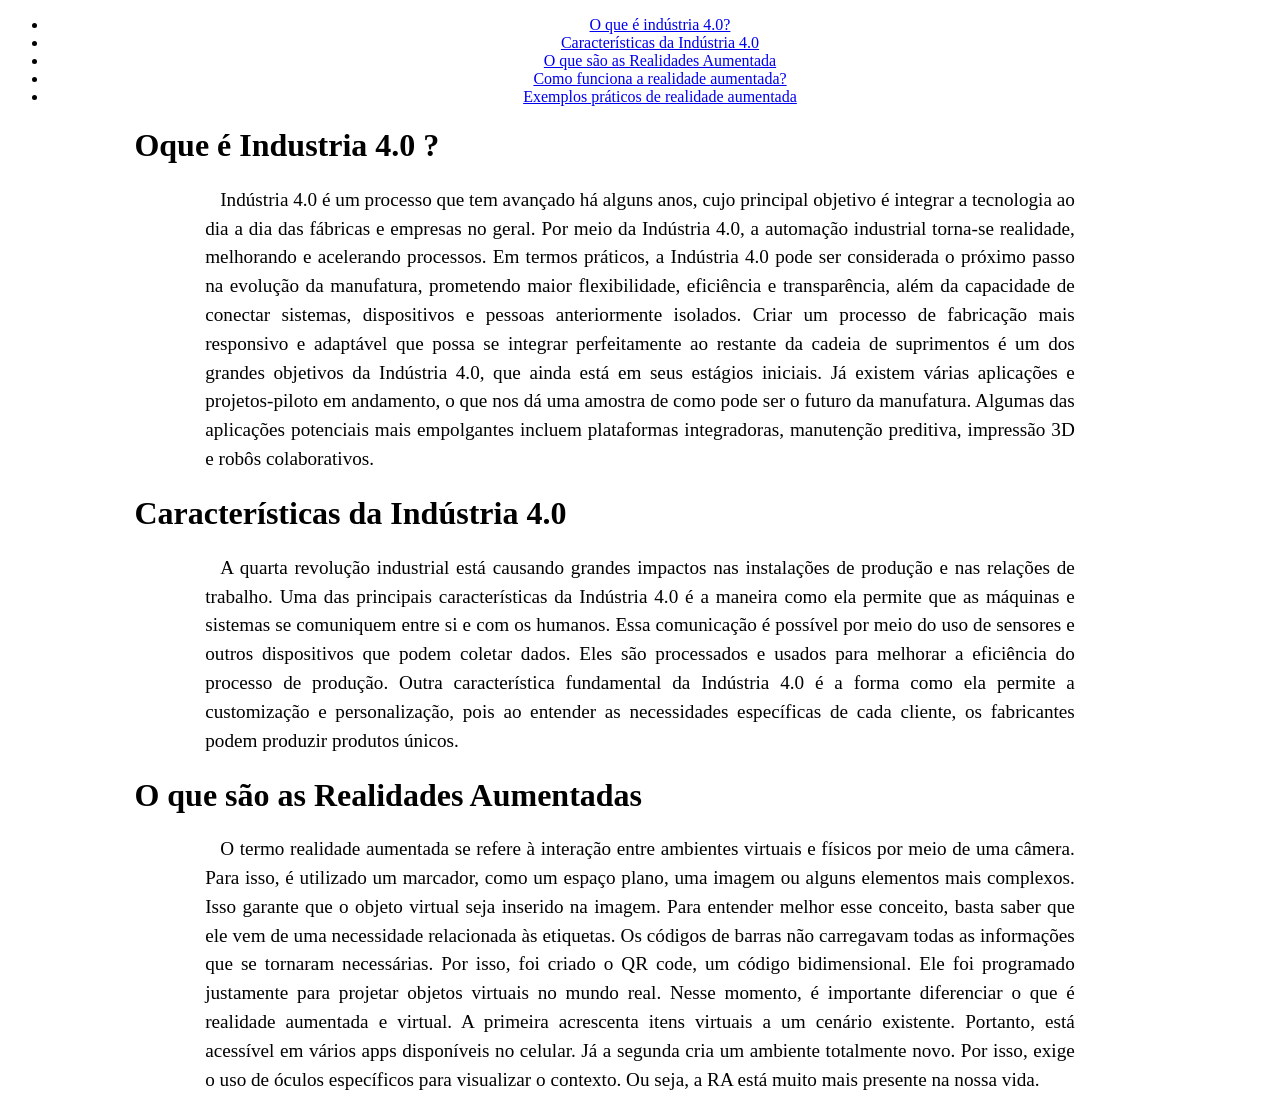
<file: atividadeIW/index.html>
<!DOCTYPE html>
<html lang="pt-br">
<head>
    <meta charset="UTF-8">
    <meta http-equiv="X-UA-Compatible" content="IE=edge">
    <meta name="viewport" content="width=device-width, initial-scale=1.0">
    <link rel="stylesheet" href="css/estilo.css">
    <title>Realidade Aumentada</title>
    <link rel="icon" href="img/favicon original.ico">
</head>

<body>
    <header>
        <nav>
            <div class="itens_menu">
                <ul>
                    <li><a href="O que é indústria 4.0?">O que é indústria 4.0?</a></li>
                    <li><a href="Características da Indústria 4.0 ">Características da Indústria 4.0 </a></li>
                    <li><a href="O que são as Realidades Aumentadas?">O que são as Realidades Aumentada</a></li>
                    <li><a href="Como funciona a realidade aumentadas?">Como funciona a realidade aumentada?</a></li>
                    <li><a href="Exemplos práticos de realidade aumentada">Exemplos práticos de realidade aumentada</a></li>

                </ul>
            </div>
        </nav>
    </header>

    <div class="container">
        <h1>Oque é Industria 4.0 ?</h1>
        <p>Indústria 4.0 é um processo que tem avançado há alguns anos, cujo principal objetivo é integrar a tecnologia ao dia a dia das fábricas e empresas no geral. 
            Por meio da Indústria 4.0, a automação industrial torna-se realidade, melhorando e acelerando processos.
            Em termos práticos, a Indústria 4.0 pode ser considerada o próximo passo na evolução da manufatura, prometendo maior flexibilidade, eficiência e transparência, além da capacidade de conectar sistemas, dispositivos e pessoas anteriormente isolados. 
            Criar um processo de fabricação mais responsivo e adaptável que possa se integrar perfeitamente ao restante da cadeia de suprimentos é um dos grandes objetivos da Indústria 4.0, que ainda está em seus estágios iniciais. 
            Já existem várias aplicações e projetos-piloto em andamento, o que nos dá uma amostra de como pode ser o futuro da manufatura. Algumas das aplicações potenciais mais empolgantes incluem plataformas integradoras, manutenção preditiva, impressão 3D e robôs colaborativos.</p>

             <h1>Características da Indústria 4.0</h1>
             <p>A quarta revolução industrial está causando grandes impactos nas instalações de produção e nas relações de trabalho. Uma das principais características da Indústria 4.0 é a maneira como ela permite que as máquinas e sistemas se comuniquem entre si e com os humanos. Essa comunicação é possível por meio do uso de sensores e outros dispositivos que podem coletar dados. Eles são processados ​​e usados ​​para melhorar a eficiência do processo de produção. 
                Outra característica fundamental da Indústria 4.0 é a forma como ela permite a customização e personalização, pois ao entender as necessidades específicas de cada cliente, os fabricantes podem produzir produtos únicos.</p>

             <h1>O que são as Realidades Aumentadas</h1>
             <p>O termo realidade aumentada se refere à interação entre ambientes virtuais e físicos por meio de uma câmera. Para isso, é utilizado um marcador, como um espaço plano, uma imagem ou alguns elementos mais complexos. Isso garante que o objeto virtual seja inserido na imagem.
                Para entender melhor esse conceito, basta saber que ele vem de uma necessidade relacionada às etiquetas. Os códigos de barras não carregavam todas as informações que se tornaram necessárias.
                Por isso, foi criado o QR code, um código bidimensional. Ele foi programado justamente para projetar objetos virtuais no mundo real.
                Nesse momento, é importante diferenciar o que é realidade aumentada e virtual. A primeira acrescenta itens virtuais a um cenário existente. Portanto, está acessível em vários apps disponíveis no celular.
                Já a segunda cria um ambiente totalmente novo. Por isso, exige o uso de óculos específicos para visualizar o contexto. Ou seja, a RA está muito mais presente na nossa vida.</p>
                
                
    </div>
    
</body>
</html>
</file>
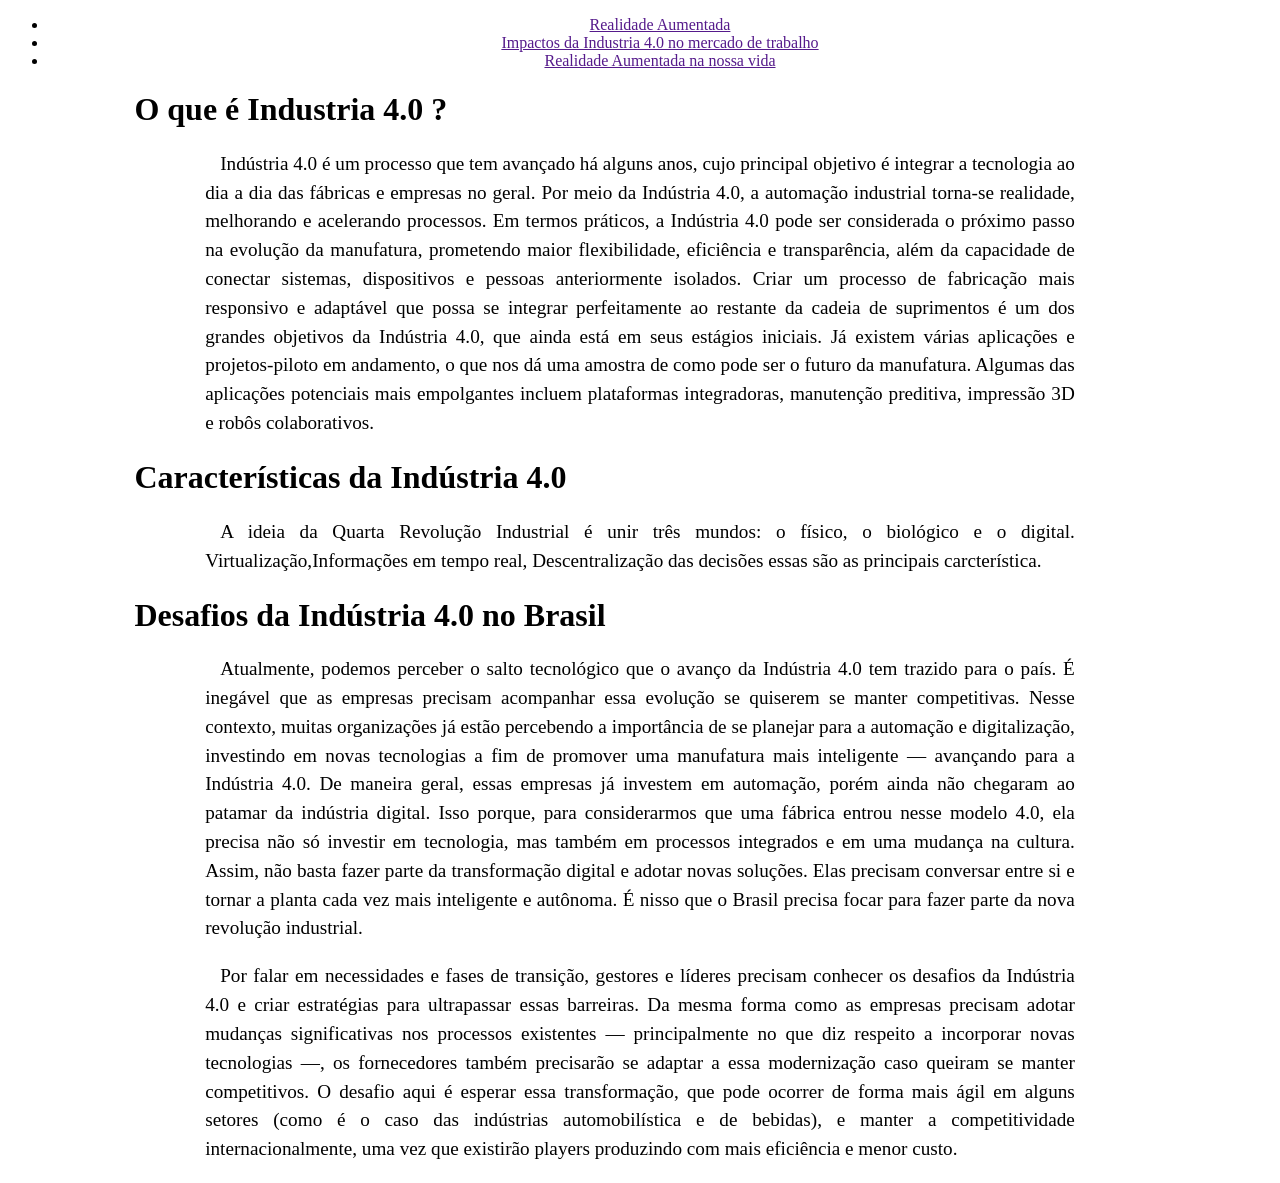
<file: IW_2023/atividadeIW/index.html>
<!DOCTYPE html>
<html lang="pt-br">
<head>
    <meta charset="UTF-8">
    <meta http-equiv="X-UA-Compatible" content="IE=edge">
    <meta name="viewport" content="width=device-width, initial-scale=1.0">
    <link rel="stylesheet" href="css/estilo.css">
    <title>O que é Industria 4.0?</title>
    <link rel="icon" href="img/favicon original.ico">
</head>

<body>
    <header>
        <nav>
            <div class="itens_menu">
                <ul>
                    <li><a href="">Realidade Aumentada</a></li>
                    <li><a href="">Impactos da Industria 4.0 no mercado de trabalho </a></li>
                    <li><a href="">Realidade Aumentada na nossa vida</a></li>
                </ul>
            </div>
        </nav>
    </header>
    <div class="container">
        <h1>O que é Industria 4.0 ?</h1>
        <p>Indústria 4.0 é um processo que tem avançado há alguns anos, cujo principal objetivo é integrar a tecnologia ao dia a dia das fábricas e empresas no geral. 
            Por meio da Indústria 4.0, a automação industrial torna-se realidade, melhorando e acelerando processos.
            Em termos práticos, a Indústria 4.0 pode ser considerada o próximo passo na evolução da manufatura, prometendo maior flexibilidade, eficiência e transparência, além da capacidade de conectar sistemas, dispositivos e pessoas anteriormente isolados. 
            Criar um processo de fabricação mais responsivo e adaptável que possa se integrar perfeitamente ao restante da cadeia de suprimentos é um dos grandes objetivos da Indústria 4.0, que ainda está em seus estágios iniciais. 
            Já existem várias aplicações e projetos-piloto em andamento, o que nos dá uma amostra de como pode ser o futuro da manufatura. Algumas das aplicações potenciais mais empolgantes incluem plataformas integradoras, manutenção preditiva, impressão 3D e robôs colaborativos.</p>

             <h1>Características da Indústria 4.0</h1>
             <p>A ideia da Quarta Revolução Industrial é unir três mundos: o físico, o biológico e o digital.
                Virtualização,Informações em tempo real, Descentralização das decisões essas são as principais carcterística. </p>

             <h1>Desafios da Indústria 4.0 no Brasil</h1>
             <p>Atualmente, podemos perceber o salto tecnológico que o avanço da Indústria 4.0 tem trazido para o país. É inegável que as empresas precisam acompanhar essa evolução se quiserem se manter competitivas.
                Nesse contexto, muitas organizações já estão percebendo a importância de se planejar para a automação e digitalização, investindo em novas tecnologias a fim de promover uma manufatura mais inteligente — avançando para a Indústria 4.0.
                De maneira geral, essas empresas já investem em automação, porém ainda não chegaram ao patamar da indústria digital. Isso porque, para considerarmos que uma fábrica entrou nesse modelo 4.0, ela precisa não só investir em tecnologia, mas também em processos integrados e em uma mudança na cultura.
                Assim, não basta fazer parte da transformação digital e adotar novas soluções. Elas precisam conversar entre si e tornar a planta cada vez mais inteligente e autônoma. É nisso que o Brasil precisa focar para fazer parte da nova revolução industrial.</p>
             <p>Por falar em necessidades e fases de transição, gestores e líderes precisam conhecer os desafios da Indústria 4.0 e criar estratégias para ultrapassar essas barreiras. Da mesma forma como as empresas precisam adotar mudanças significativas nos processos existentes — principalmente no que diz respeito a incorporar novas tecnologias —, os fornecedores também precisarão se adaptar a essa modernização caso queiram se manter competitivos.
                O desafio aqui é esperar essa transformação, que pode ocorrer de forma mais ágil em alguns setores (como é o caso das indústrias automobilística e de bebidas), e manter a competitividade internacionalmente, uma vez que existirão players produzindo com mais eficiência e menor custo.</p>
                
                
    </div>
    
</body>
</html>
</file>
<file: atividadeIW/css/estilo.css>
.itens_menu{
    text-align: center;
  }
  
  .container{

    width: 80%;
    margin: auto;
    position: relative;
  
  }

  

  p{
    margin-left: 7%;
    margin-right: 7%;
    font-size: 1.2em;
    text-indent: 15px;
    text-align: justify;
    line-height: 1.5;
    font-family: 'Baloo 2', cursive;
  }
</file>
<file: IW_2023/atividadeIW/css/estilo.css>
.itens_menu{
    text-align: center;
  }
  
  .container{

    width: 80%;
    margin: auto;
    position: relative;
  
  }

  

  p{
    margin-left: 7%;
    margin-right: 7%;
    font-size: 1.2em;
    text-indent: 15px;
    text-align: justify;
    line-height: 1.5;
    font-family: 'Baloo 2', cursive;
  }
</file>
